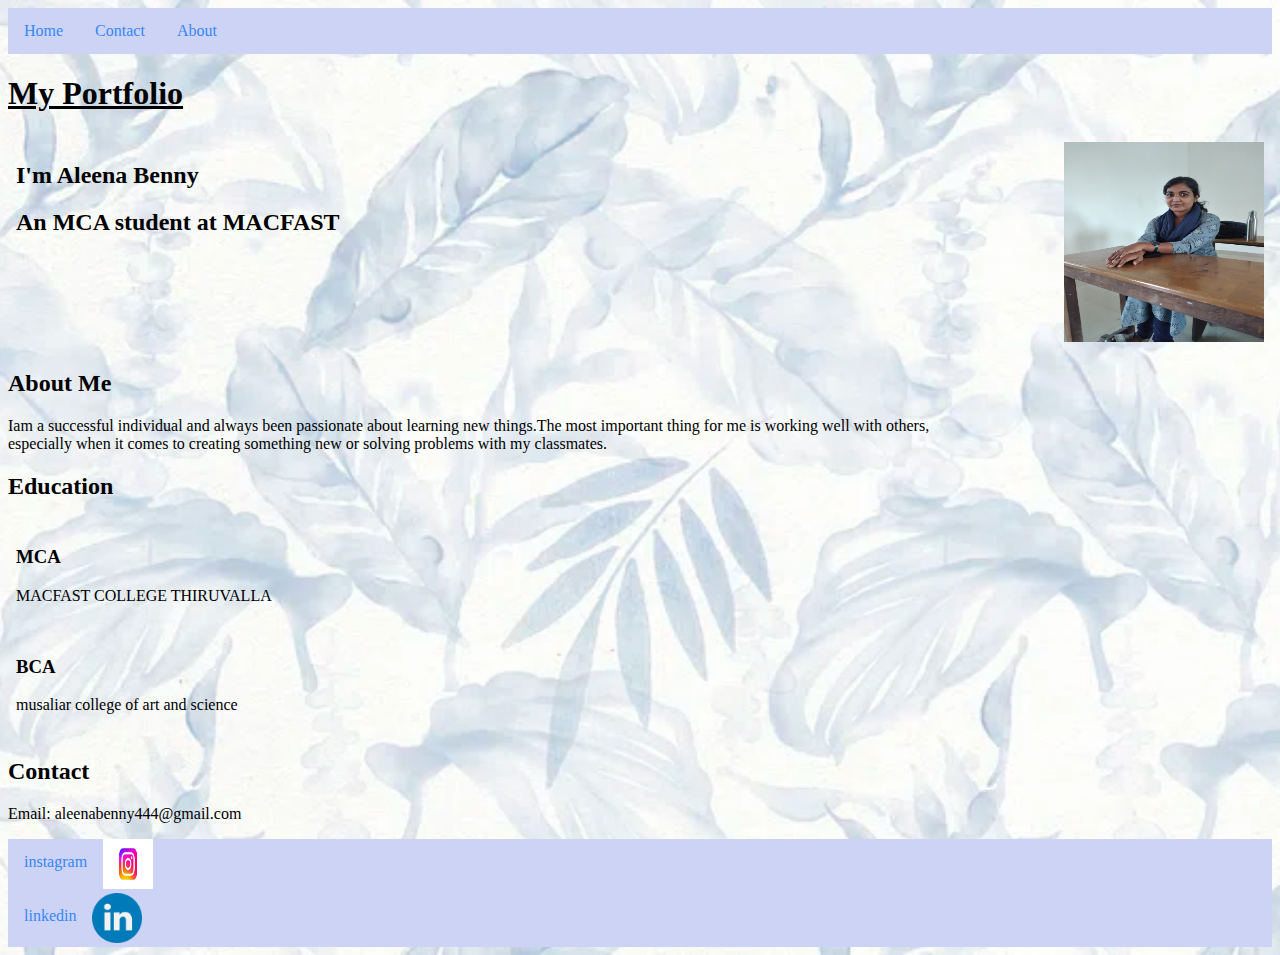
<file: Index.html>
<!DOCTYPE html>
<html lang="en">
<head>
    <meta charset="UTF-8">
    <meta name="viewport" content="width=device-width, initial-scale=1.0">
    <title>Portfolio</title>
    <link rel="stylesheet" href="style.css">

</head>
<ul>
    <li><a href="index.html">Home</a></li>
    <li><a href="contact.html">Contact</a></li>
    <li><a href="about.html">About</a></li>
  </ul>
<body>
    <h1><u><b>My Portfolio</b></u></h1>

        <div class="clearfix">
            <img class="img2" src="ale.jpg"  width="200" height="200">
           
        
      
<h2>I'm Aleena Benny</h2>


<h2> An MCA student at MACFAST</h2>

    </div>
</div>
</section>

<section >
   <h2>About Me</h2>
    <p>Iam a successful individual and always been passionate about learning new things.The most important thing for me is working well with others,<br>
        especially when it comes to creating something new or solving problems with my classmates.</p>
    </body>

<section >
   <h2>Education</h2>
    <div >
        <h3>MCA</h3>
        <p>MACFAST COLLEGE THIRUVALLA</p>
    </div>
    <div >
        <h3>BCA</h3>
        <p>musaliar college of art and science</p>
    </div>
    <section >
        <h2>Contact</h2>
        <p>Email: aleenabenny444@gmail.com</p>
        <ul >
            <li><a href="https://www.instagram.com/aleenabenny212/" class="instagram">instagram</a></li>
            <img  src="insta.jpg"  width="50px" height="50px">
            <br>
            <li><a href="https://www.linkedin.com/in/aleena-benny-669545256" class="linkedin">linkedin</a></li>
            <img  src="lin.png"  width="50px" height="50px">
          </ul>


</body>
</html>
</file>
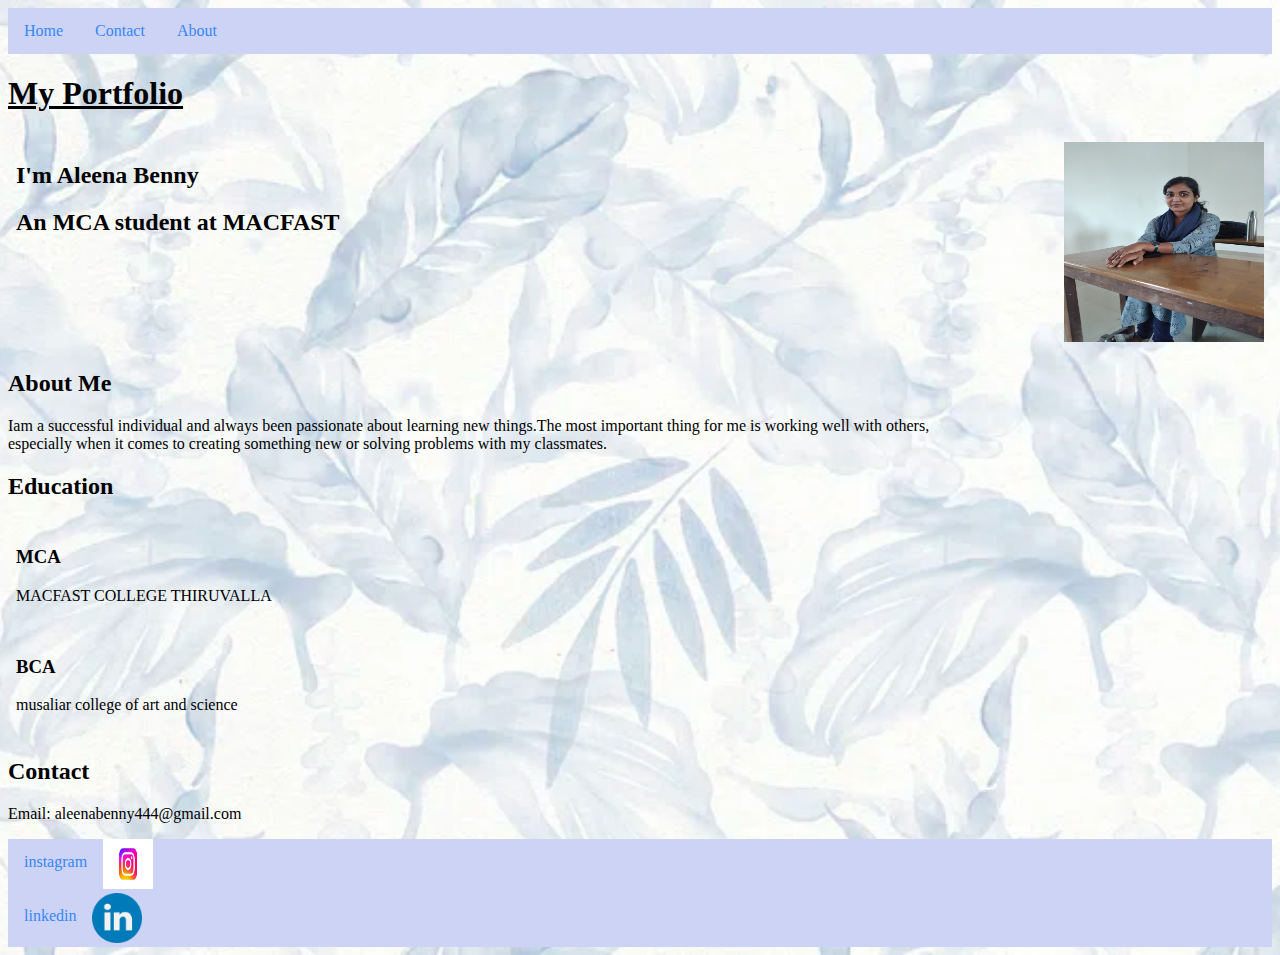
<file: index.html>
<!DOCTYPE html>
<html lang="en">
<head>
    <meta charset="UTF-8">
    <meta name="viewport" content="width=device-width, initial-scale=1.0">
    <title>Portfolio</title>
    <link rel="stylesheet" href="./style.css">

</head>
<ul>
    <li><a href="index.html">Home</a></li>
    <li><a href="contact.html">Contact</a></li>
    <li><a href="about.html">About</a></li>
  </ul>
<body>
    <h1><u><b>My Portfolio</b></u></h1>

        <div class="clearfix">
            <img class="img2" src="./ale.jpg"  width="200" height="200">
           
        
      
<h2>I'm Aleena Benny</h2>


<h2> An MCA student at MACFAST</h2>

    </div>
</div>
</section>

<section >
   <h2>About Me</h2>
    <p>Iam a successful individual and always been passionate about learning new things.The most important thing for me is working well with others,<br>
        especially when it comes to creating something new or solving problems with my classmates.</p>
    </body>

<section >
   <h2>Education</h2>
    <div >
        <h3>MCA</h3>
        <p>MACFAST COLLEGE THIRUVALLA</p>
    </div>
    <div >
        <h3>BCA</h3>
        <p>musaliar college of art and science</p>
    </div>
    <section >
        <h2>Contact</h2>
        <p>Email: aleenabenny444@gmail.com</p>
        <ul >
            <li><a href="https://www.instagram.com/aleenabenny212/" class="instagram">instagram</a></li>
            <img  src="./insta.jpg"  width="50px" height="50px">
            <br>
            <li><a href="https://www.linkedin.com/in/aleena-benny-669545256" class="linkedin">linkedin</a></li>
            <img  src="./lin.png"  width="50px" height="50px">
          </ul>


</body>
</html>
</file>
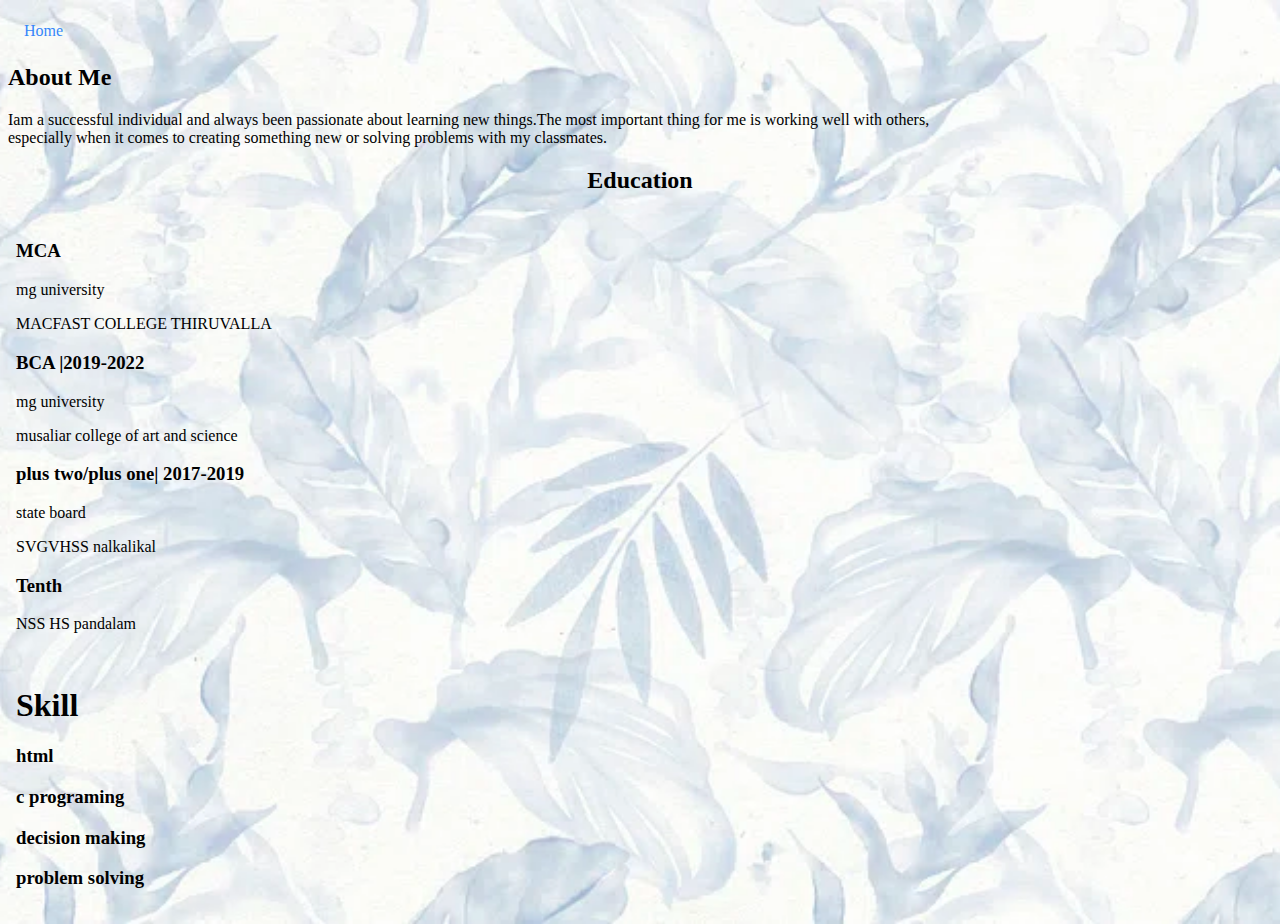
<file: About.html>
<!DOCTYPE html>
<html lang="en">
<head>
    <meta charset="UTF-8">
    <meta name="viewport" content="width=device-width, initial-scale=1.0">
    <title>aboutus| Portfolio</title>
    <link rel="stylesheet" href="style.css">
</head>
<body>
    <ui>
    <li><a href="index.html">Home</a></li>
    </ui>
    <br><br>
    <h2>About Me</h2>
    <p>Iam a successful individual and always been passionate about learning new things.The most important thing for me is working well with others,<br>
        especially when it comes to creating something new or solving problems with my classmates.</p>
        <center><h2>Education</h2></center> 
        <div >
            <h3>MCA</h3>
            <p>mg university</p>
            <p>MACFAST COLLEGE THIRUVALLA</p>

            <h3>BCA |2019-2022</h3>
            <p>mg university</p>
            <p>musaliar college of art and science</p>
            <h3>plus two/plus one| 2017-2019</h3>
            <p>state board</p>
            <p>SVGVHSS nalkalikal</p>
            <h3>Tenth</h3>
            <p>NSS HS pandalam</p>
        </div>
        <div >
            <h1>Skill</h1>
            <h3>html</h3>  
            <h3>c programing</h3>
            <h3>decision making</h3>
            <h3>problem solving</h3>


        </div>
</body>
</html>
</file>
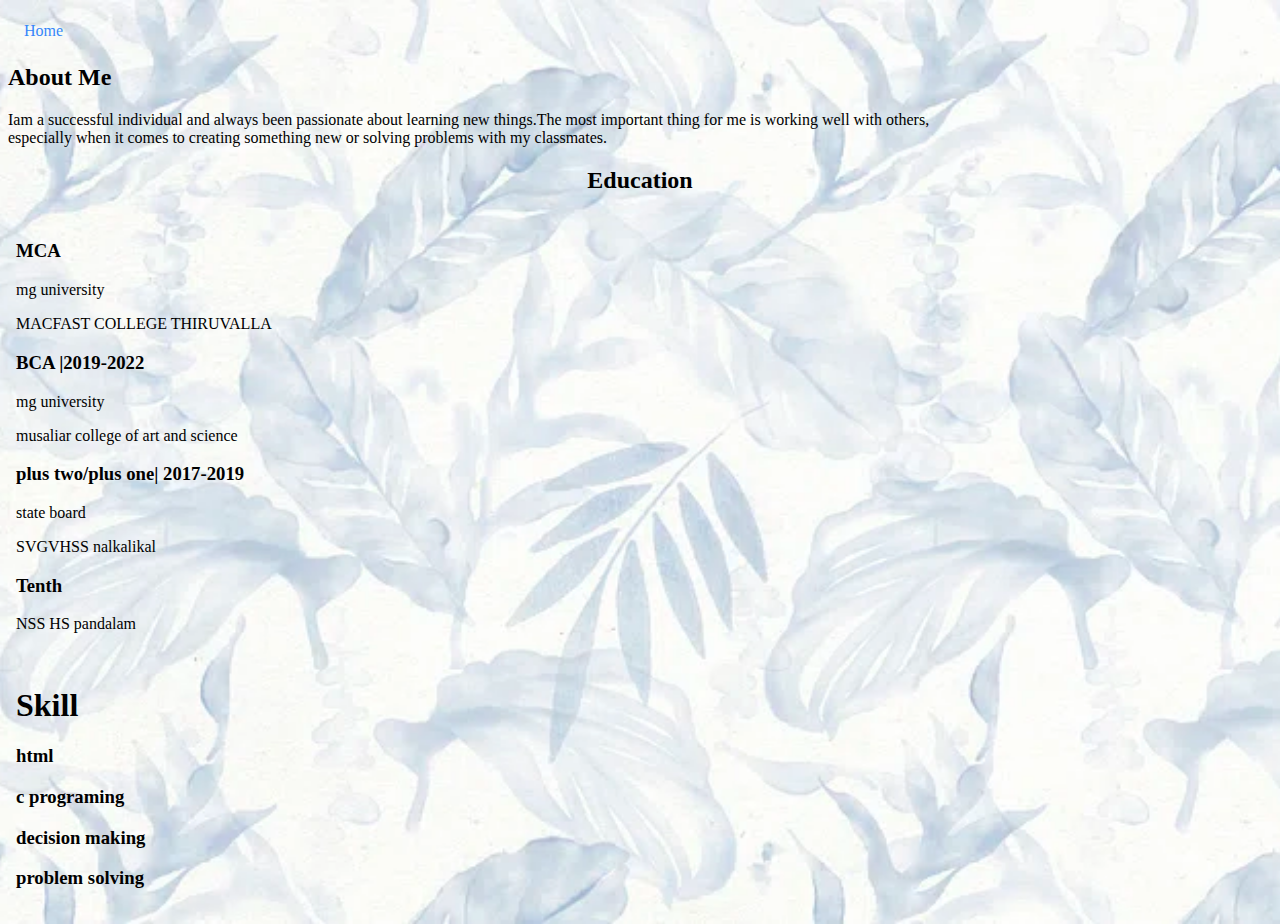
<file: about.html>
<!DOCTYPE html>
<html lang="en">
<head>
    <meta charset="UTF-8">
    <meta name="viewport" content="width=device-width, initial-scale=1.0">
    <title>aboutus| Portfolio</title>
    <link rel="stylesheet" href="style.css">
</head>
<body>
    <ui>
    <li><a href="index.html">Home</a></li>
    </ui>
    <br><br>
    <h2>About Me</h2>
    <p>Iam a successful individual and always been passionate about learning new things.The most important thing for me is working well with others,<br>
        especially when it comes to creating something new or solving problems with my classmates.</p>
        <center><h2>Education</h2></center> 
        <div >
            <h3>MCA</h3>
            <p>mg university</p>
            <p>MACFAST COLLEGE THIRUVALLA</p>

            <h3>BCA |2019-2022</h3>
            <p>mg university</p>
            <p>musaliar college of art and science</p>
            <h3>plus two/plus one| 2017-2019</h3>
            <p>state board</p>
            <p>SVGVHSS nalkalikal</p>
            <h3>Tenth</h3>
            <p>NSS HS pandalam</p>
        </div>
        <div >
            <h1>Skill</h1>
            <h3>html</h3>  
            <h3>c programing</h3>
            <h3>decision making</h3>
            <h3>problem solving</h3>


        </div>
</body>
</html>
</file>
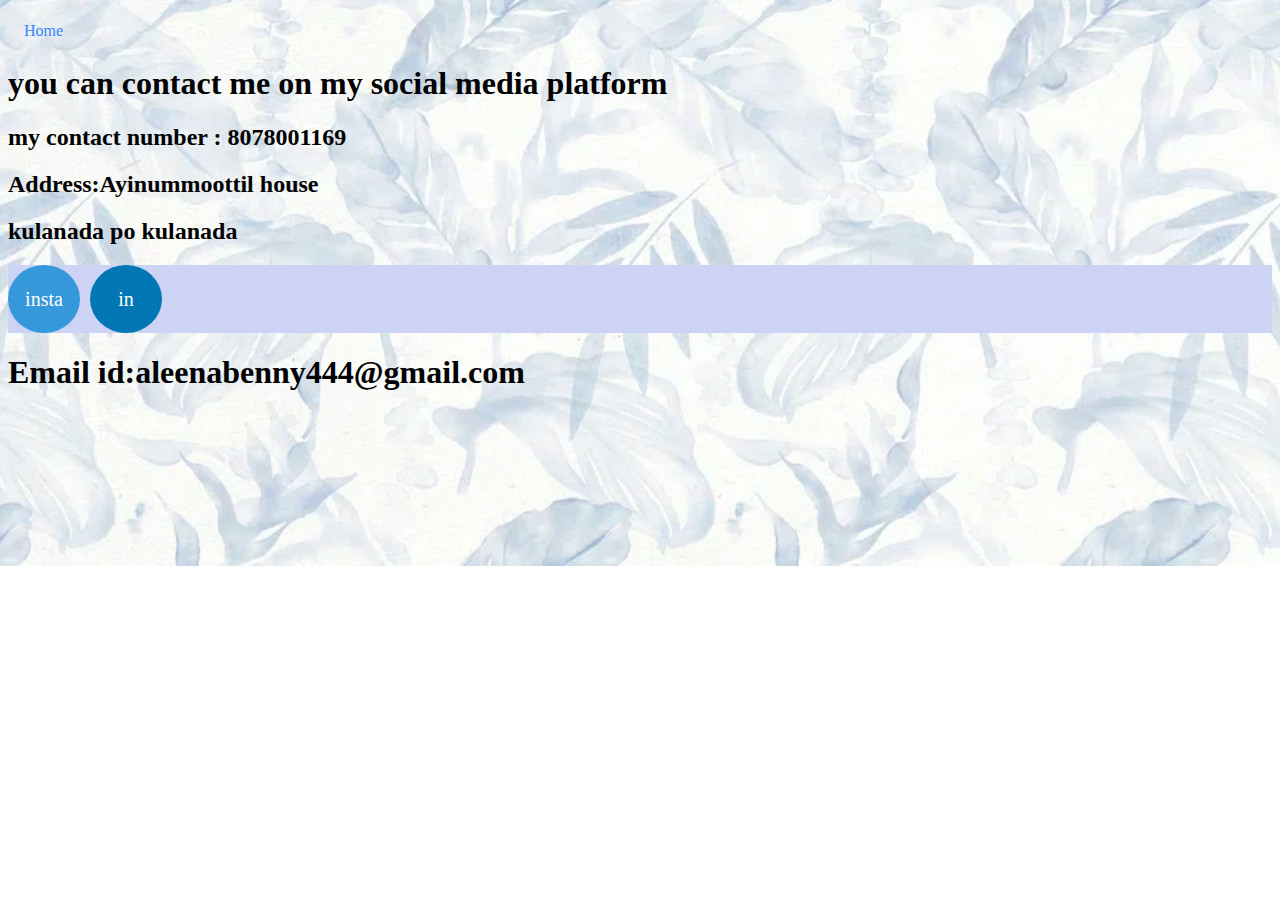
<file: Contact.html>
<!DOCTYPE html>
<html lang="en">
    <title>contact| Portfolio</title>
    <link rel="stylesheet" href="style.css">

<head>
  <meta charset="UTF-8">
  <meta name="viewport" content="width=device-width, initial-scale=1.0">
  <style>
   
    .social-icons {
      list-style: none;
      padding: 0;
      display: flex;
    }

    .social-icons li {
      margin-right: 10px;
    }

    .social-icons a {
      display: inline-block;
      width: 40px;
      height: 40px;
      line-height: 40px;
      text-align: center;
      background-color: #3498db; 
      color: #fff; 
      border-radius: 50%;
      font-size: 20px;
      text-decoration: none;
    }

   
    .social-icons .facebook {
      background-color: #3b5998;
    }

    .social-icons .linkedin {
      background-color: #0077b5;
    }
  </style>
</head>
<ui>
  <li><a href="index.html">Home</a></li>
  </ui>
  <br><br>
<body>
    <h1>you can contact me on my social media platform</h1>
    <h2>my contact number : 8078001169</h2>
    <h2>Address:Ayinummoottil house</h2>
    <h2>kulanada po kulanada</h2>

  <ul class="social-icons">
    <li><a href="https://www.instagram.com/aleenabenny212/" class="instagram">insta</a></li>
    <li><a href="https://www.linkedin.com/in/aleena-benny-669545256" class="linkedin">in</a></li>
  </ul>
  <h1>Email id:aleenabenny444@gmail.com</h1>

</body>
</html>
</file>
<file: style.css>
body {
        background-image: url("./3.webp");
        height: 100%; 
        background-position: center;
        background-repeat: no-repeat, repeat;
        background-size: cover;

    }
    div {
      
      padding: 8px;
    }
    
    .img2 {
      float: right;
    }
    
    
    .clearfix::after {
      content: "";
      clear: both;
      display: table;
    }

      ul {
        list-style-type: none;
        margin: 0;
        padding: 0;
        overflow: hidden;
        background-color: rgb(205, 211, 244);
      }
      
      li {
        float: left;
      }
      
      li a {
        display: block;
        color: rgb(53, 135, 250);
        text-align: center;
        padding: 14px 16px;
        text-decoration: none;
      }
      
     
      li a:hover {
        background-color:rgb(126, 126, 243);
      }
</file>
